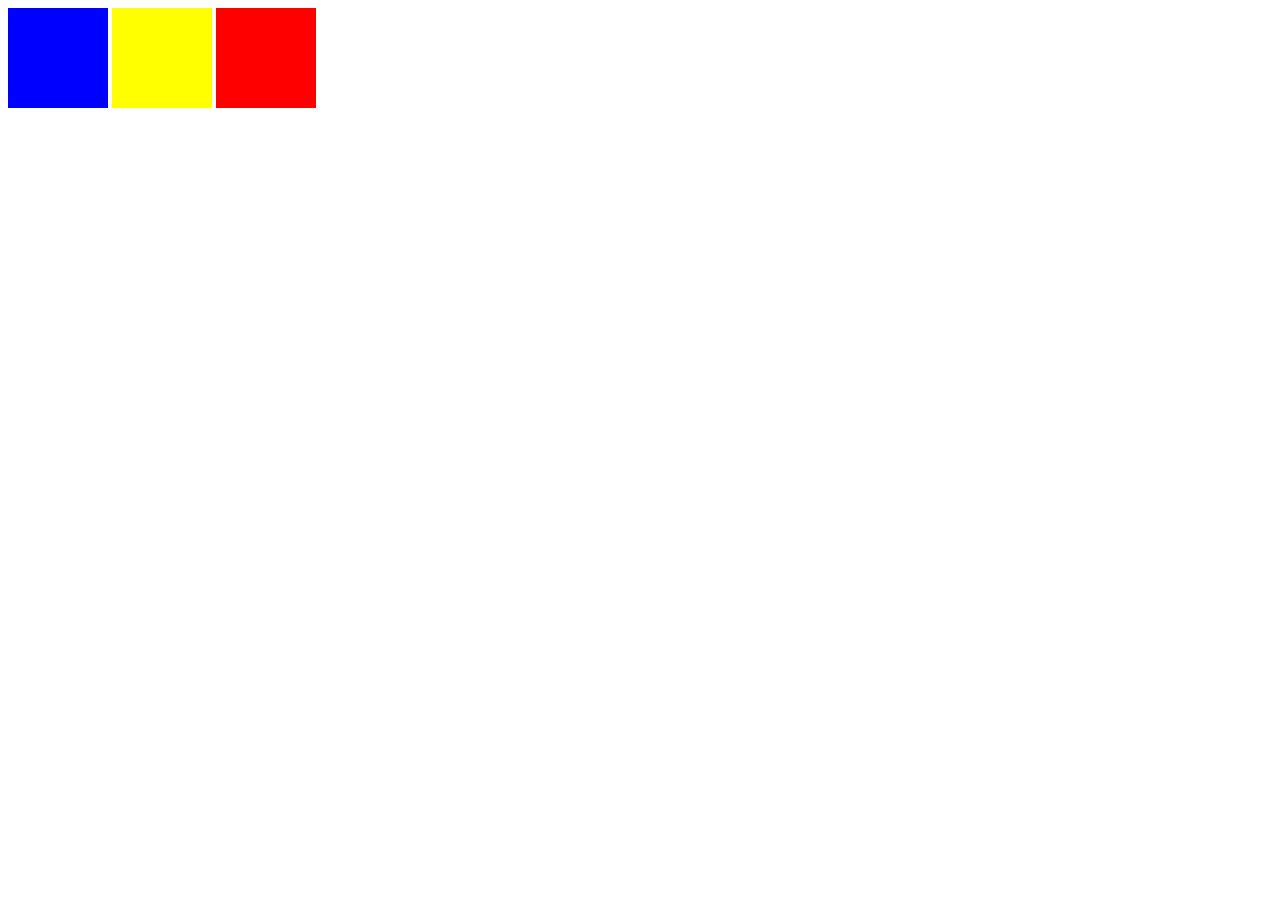
<file: TAF1/index.html>
<!DOCTYPE html>
<html lang="en">
<head>
    <meta charset="UTF-8">
    <meta name="viewport" content="width=device-width, initial-scale=1.0">
    <title>Document</title>
    <link rel="stylesheet" href="style.css">
</head>
<body>
        <div class="blue">
        </div>
        
        <div class="yellow">
        </div>
        
        <div class="red">
        </div>
</body>
</html>
</file>
<file: TAF1/style.css>
.blue{
    background-color: blue;
    width: 100px;
     height: 100px;
     display:inline-block;
   }
   
   .yellow{
     background-color: yellow;
     width: 100px;
     height: 100px;
     position: relative;
     display: inline-block;
   }
   
   .red{
     background-color: red;
     width: 100px;
     height: 100px;
     position: relative;
     display: inline-block;
   }
</file>
